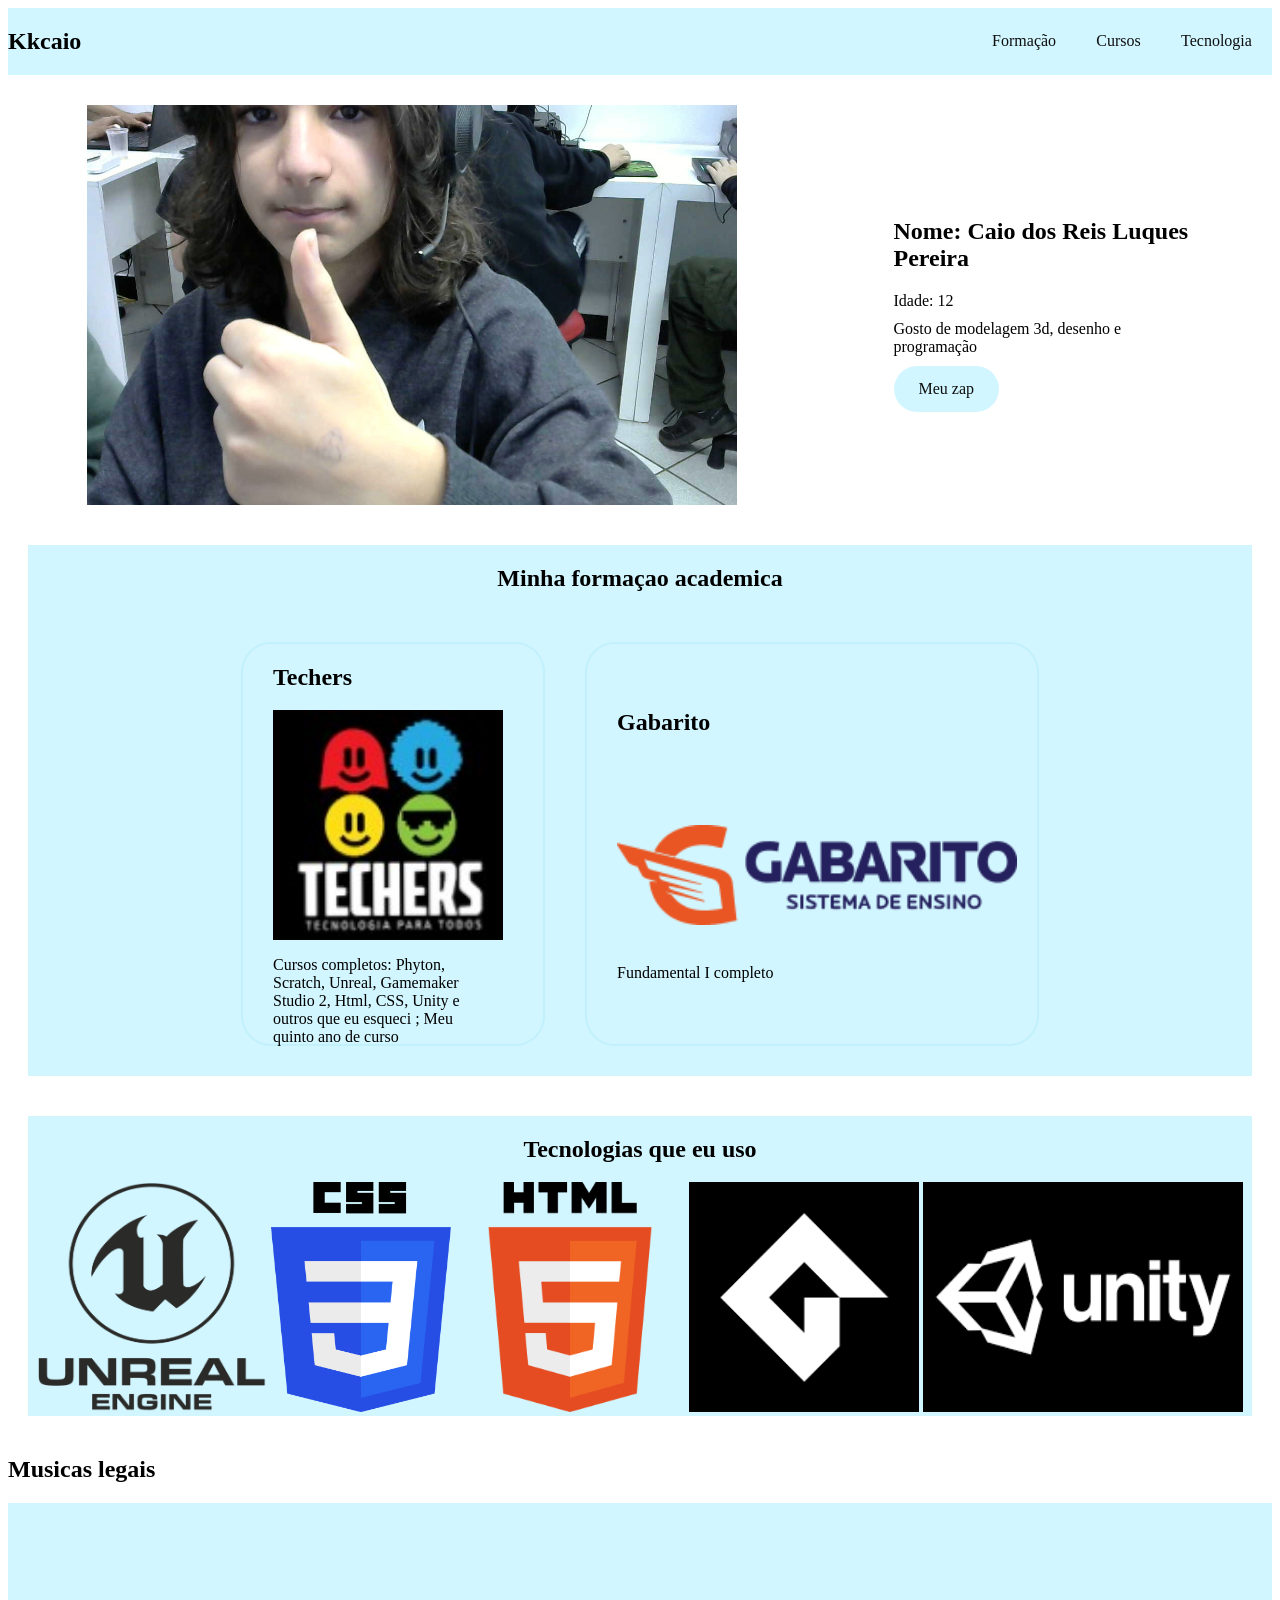
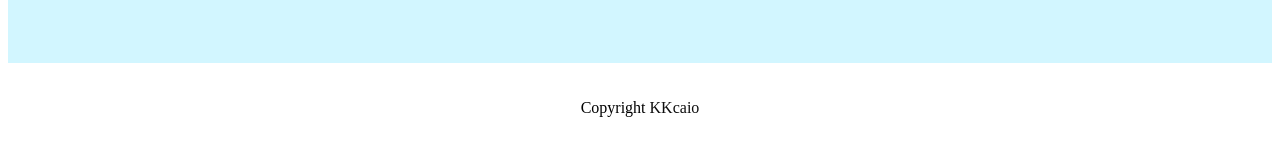
<file: index.html>
<!DOCTYPE html>
<html lang="en">
<head>
    <meta charset="UTF-8">
    <meta http-equiv="X-UA-Compatible" content="IE=edge">
    <meta name="viewport" content="width=device-width, initial-scale=1.0">
    <link rel="stylesheet" href="css/cssdocurriculo.css" type="text/css">
    <link rel="shortcut icon" href="img/images.png">
    <title>Curriculo</title>
</head>
<body>
<header>
    <nav >
        <h2>Kkcaio</h2>
        <ul id="navegacao">
        <li><a href="#">Formação</a></li>
        <li><a href="#">Cursos</a></li>
        <li><a href="#">Tecnologia</a></li>
        </ul>
    </nav>
</header>

<main>
    <section id="principal">
        <img src="img/WIN_20220528_10_22_55_Pro.jpg" width="650" height="400" alt="foto de perfil" id="img1">
        <div>
            <h1>Nome: Caio dos Reis Luques Pereira</h1>
            <p>Idade: 12</h2>
            <p>Gosto de modelagem 3d, desenho e programação</p>
            <a href="https://wa.me/qr/HSE3JUREDMSVJ1" target="blank">Meu zap</a>
        </div>      
    </section>

    <section id="formacao" class="itens">
        <h2>Minha formaçao academica</h2>
        <div id="escolas">
            <div class="card">
                <h2>Techers</h2>
                <img src="img/images (1).jpg" alt="logo da techers" width="230" height="230">
                <p>Cursos completos: Phyton, Scratch, Unreal, Gamemaker Studio 2, Html, CSS, Unity e outros que eu esqueci ; Meu quinto ano de curso</p>
            </div>
            <div id="card2" class="card">
                <h2>Gabarito</h2>
                <img src="img/logo-gabarito.png" alt="logo do gabarito" width="400" height="100">
                <p>Fundamental I completo</p>
            </div>
        </div>
    </section>

    <section id="tecnologias" class="itens">
        <h2>Tecnologias que eu uso</h2>
        <div id="plataformas">
            <img src="img/Unreal_Engine_Logo.svg.png" alt="Unreal logo" width="230" height="230" class="img2">
            <img src="img/1200px-CSS3_logo_and_wordmark.svg.png" alt="CSS logo" width="180" height="230" id="img3">
            <img src="img/1200px-HTML5_logo_and_wordmark.svg.png" alt="HTML logo" width="230" height="230"class="img2">
            <img src="img/images (2).png" alt="Gamemaker studio 2 logo" width="230" height="230"class="img2">
            <img src="img/download.png" alt="Unity logo" width="320" height="230" id="img4">
        </div>
    </section>
  
    <h2>Musicas legais</h2>
    <div id="musicas">
    <iframe style="border-radius:12px" src="https://open.spotify.com/embed/track/2PpruBYCo4H7WOBJ7Q2EwM?utm_source=generator&theme=0" width="30%" height="80" frameBorder="0" allowfullscreen="" allow="autoplay; clipboard-write; encrypted-media; fullscreen; picture-in-picture"></iframe>
    <iframe style="border-radius:12px" src="https://open.spotify.com/embed/track/0BxE4FqsDD1Ot4YuBXwAPp?utm_source=generator" width="30%" height="80" frameBorder="0" allowfullscreen="" allow="autoplay; clipboard-write; encrypted-media; fullscreen; picture-in-picture"></iframe>
    <iframe style="border-radius:12px" src="https://open.spotify.com/embed/track/5RBOcBpJXaNnHCGViJmYhh?utm_source=generator" width="30%" height="80" frameBorder="0" allowfullscreen="" allow="autoplay; clipboard-write; encrypted-media; fullscreen; picture-in-picture"></iframe>
    <iframe style="border-radius:12px" src="https://open.spotify.com/embed/track/3svmi1v7HMlyYb7Pnossz6?utm_source=generator" width="30%" height="80" frameBorder="0" allowfullscreen="" allow="autoplay; clipboard-write; encrypted-media; fullscreen; picture-in-picture"></iframe>
    </div>

</main>
<footer>
    <p>Copyright<a href="#"> KKcaio</a></p>
</footer>
</body>
</html>
</file>
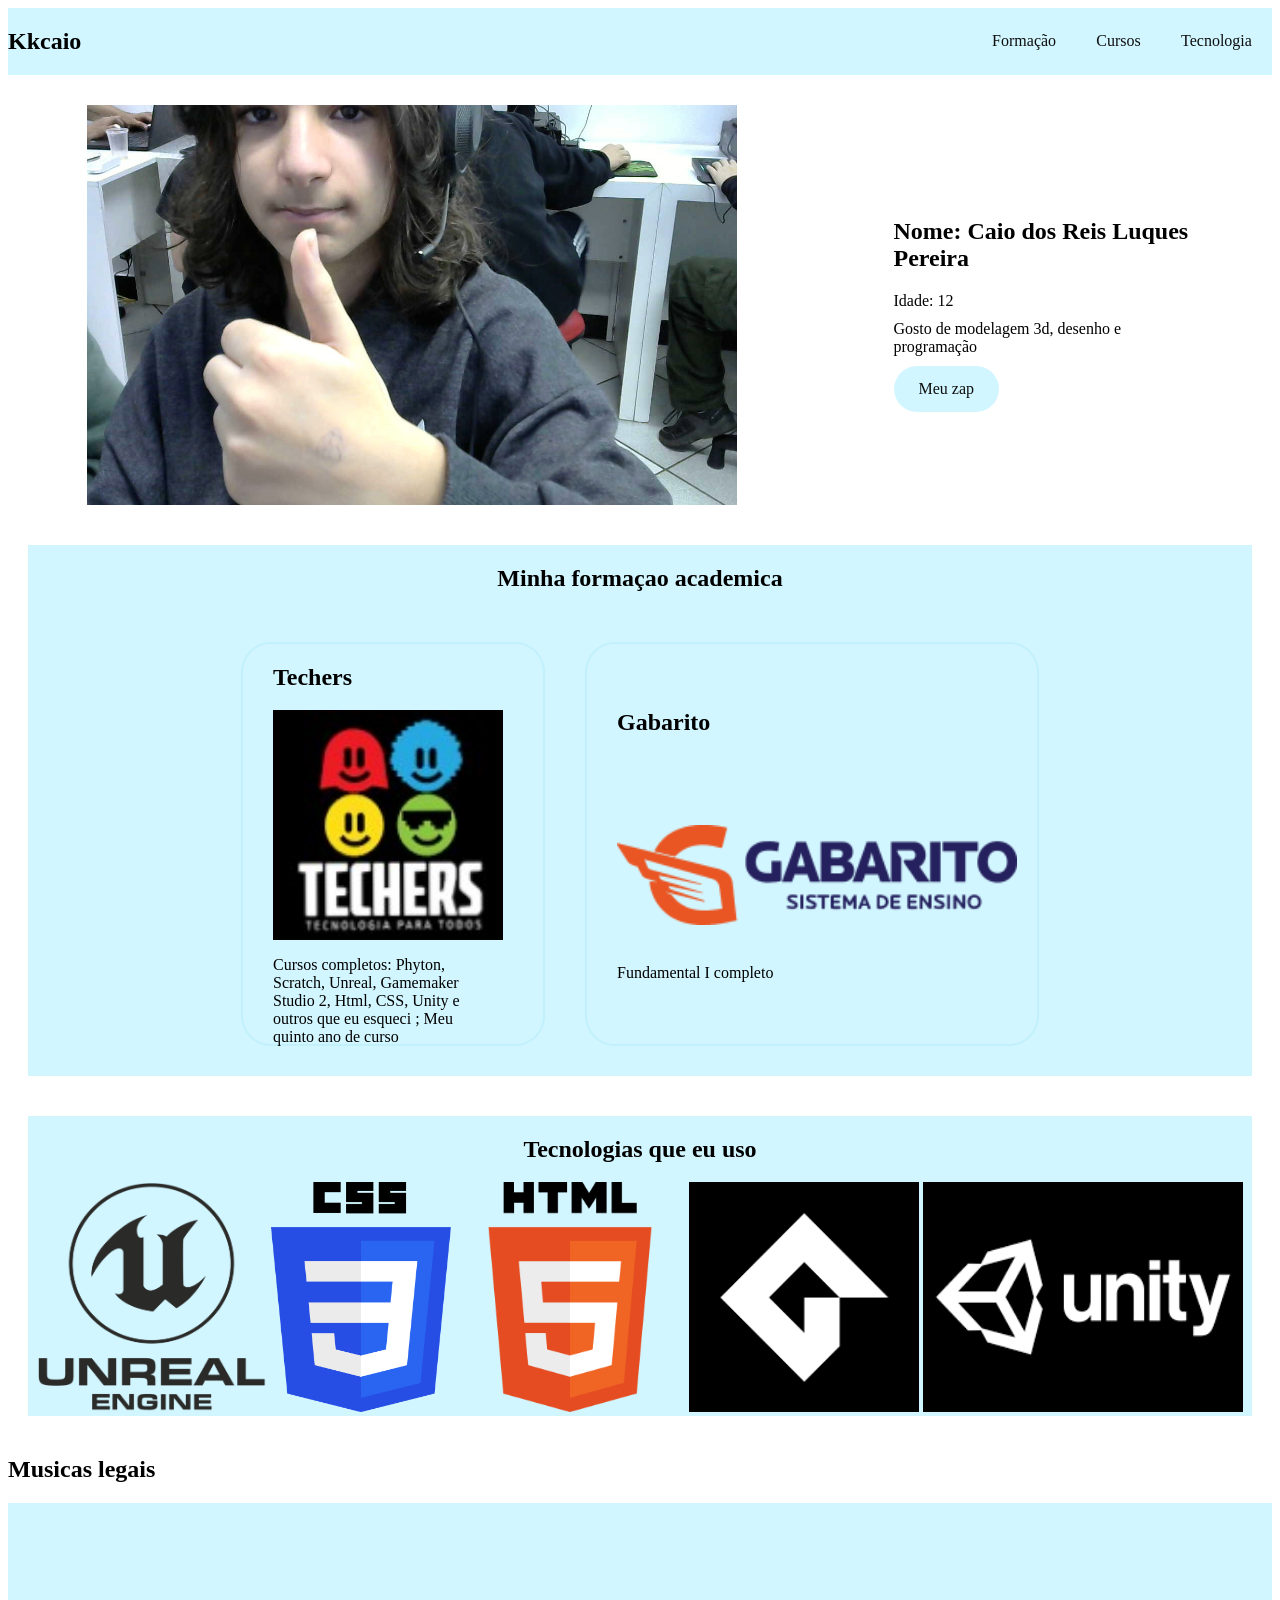
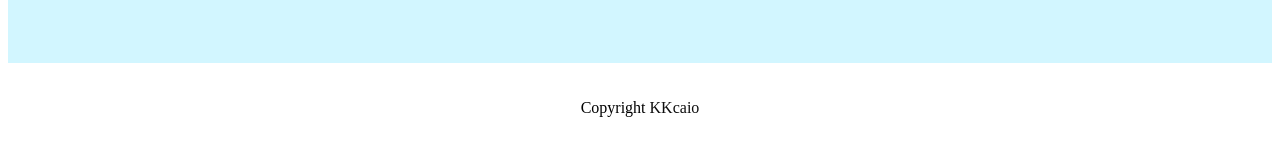
<file: aulamonitoria.html>
<!DOCTYPE html>
<html lang="en">
<head>
    <meta charset="UTF-8">
    <meta http-equiv="X-UA-Compatible" content="IE=edge">
    <meta name="viewport" content="width=device-width, initial-scale=1.0">
    <link rel="stylesheet" href="css/cssdocurriculo.css" type="text/css">
    <link rel="shortcut icon" href="hamburger.png">
    <title>Curriculo</title>
</head>
<body>
<header>
    <nav >
        <h2>Kkcaio</h2>
        <ul id="navegacao">
        <li><a href="#">Formação</a></li>
        <li><a href="#">Cursos</a></li>
        <li><a href="#">Tecnologia</a></li>
        </ul>
    </nav>
</header>

<main>
    <section id="principal">
        <img src="img/WIN_20220528_10_22_55_Pro.jpg" width="650" height="400" alt="foto de perfil">
        <div>
            <h1>Nome: Caio dos Reis Luques Pereira</h1>
            <p>Idade: 12</h2>
            <p>Gosto de modelagem 3d, desenho e programação</p>
            <a href="https://wa.me/qr/HSE3JUREDMSVJ1" target="blank">Meu zap</a>
        </div>      
    </section>

    <section id="formacao" class="itens">
        <h2>Minha formaçao academica</h2>
        <div >
            <div class="card">
                <h2>Techers</h2>
                <img src="img/images (1).jpg" alt="logo da techers" width="230" height="230">
                <p>Cursos completos: Phyton, Scratch, Unreal, Gamemaker Studio 2, Html, CSS, Unity e outros que eu esqueci ; Meu quinto ano de curso</p>
            </div>
            <div id="card2" class="card">
                <h2>Gabarito</h2>
                <img src="img/logo-gabarito.png" alt="logo do gabarito" width="400" height="100">
                <p>Fundamental I completo</p>
            </div>
        </div>
    </section>

    <section id="tecnologias" class="itens">
        <h2>Tecnologias que eu uso</h2>
        <div id="plataformas">
            <img src="img/Unreal_Engine_Logo.svg.png" alt="Unreal logo" width="230" height="230">
            <img src="img/1200px-CSS3_logo_and_wordmark.svg.png" alt="CSS logo" width="180" height="230">
            <img src="img/1200px-HTML5_logo_and_wordmark.svg.png" alt="HTML logo" width="230" height="230">
            <img src="img/images (2).png" alt="Gamemaker studio 2 logo" width="230" height="230">
            <img src="img/download.png" alt="Unity logo" width="320" height="230">
        </div>
    </section>
  
    <h2>Musicas legais</h2>
    <div id="musicas">
    <iframe style="border-radius:12px" src="https://open.spotify.com/embed/track/2PpruBYCo4H7WOBJ7Q2EwM?utm_source=generator&theme=0" width="30%" height="80" frameBorder="0" allowfullscreen="" allow="autoplay; clipboard-write; encrypted-media; fullscreen; picture-in-picture"></iframe>
    <iframe style="border-radius:12px" src="https://open.spotify.com/embed/track/0BxE4FqsDD1Ot4YuBXwAPp?utm_source=generator" width="30%" height="80" frameBorder="0" allowfullscreen="" allow="autoplay; clipboard-write; encrypted-media; fullscreen; picture-in-picture"></iframe>
    <iframe style="border-radius:12px" src="https://open.spotify.com/embed/track/5RBOcBpJXaNnHCGViJmYhh?utm_source=generator" width="30%" height="80" frameBorder="0" allowfullscreen="" allow="autoplay; clipboard-write; encrypted-media; fullscreen; picture-in-picture"></iframe>
    <iframe style="border-radius:12px" src="https://open.spotify.com/embed/track/3svmi1v7HMlyYb7Pnossz6?utm_source=generator" width="30%" height="80" frameBorder="0" allowfullscreen="" allow="autoplay; clipboard-write; encrypted-media; fullscreen; picture-in-picture"></iframe>
    </div>

</main>
<footer>
    <p>Copyright<a href="#"> KKcaio</a></p>
</footer>
</body>
</html>
</file>
<file: css/cssdocurriculo.css>
header > nav{
    display: flex;
    justify-content: space-between;
    background-color: #d2f6ff;
    align-items: center;
}
header ul{
    display: flex;
    min-width: 300px;
    justify-content: space-around;
    align-items: center;
}

header ul > li{
    list-style-type: none;
}

a{
    text-decoration: none;
    color: rgb(14, 14, 14);
}

#principal a{
    display: block;
    border-radius: 30px;
}

a:hover{
    color: #607a8f;
}
#principal a:link, #principal a:visited {
    background-color: #d2f6ff;
    color: rgb(14, 14, 14);
    padding: 14px 25px;
    text-align: center;
    text-decoration: none;
    display: inline-block;
  }
  
#principal a:hover,#principal a:active {
    background-color: #bcf2ff;
  }

body{
    background-color: #ffffff;
}

#principal{
   display: flex;
   justify-content: space-around;
   align-items: center;
   margin: 30px 0
}

#principal > div{
    max-width: 300px;
}

#principal p{
    margin: 10px 0;
}

@media (max-width: 768px){
    #principal, header > nav, header ul{
        flex-direction: column;
        justify-content: center;
    }

}

#musicas{
    display: grid;
    grid-area: 1 / 1 / 2 / 2;
}

.card{
    display: grid;
    grid-template-rows: 30px repeat(150px, 3) 30px;
    grid-template-columns: 30px 190px 30px ;
    border: 2px solid #c2f0fc;
    border-radius: 30px;
    width: 300px;
    height: 400px;
    margin: 0 20px
}

#card2{
    height: 400px;
    width: 450px;
}

.card>h2{
    grid-area: 2/2/3/3;
}

.card>img{
    grid-area: 3/2/4/3;
    margin:auto;
}

.card>p{
    grid-area: 4/2/5/3;
}

.itens{
    background-color: #d2f6ff;
    display: flex;
    flex-direction: column;
    align-items: center;
    margin: 40px 20px

}
#formacao>div{
    min-width: 70%;
    display: flex;
    flex-direction: row;
    justify-content: center;
    flex-wrap: wrap;
    margin: 30px;
}

#musicas{
    display: grid;
    grid-template-columns: 50% 50% ;
    background-color: #d2f6ff;
}

footer{
    display: flex;
    flex-direction: column;
    align-items: center;
    margin: 20px 0;
}

#tecnologias{
    background-color: #d2f6ff;
}
</file>
